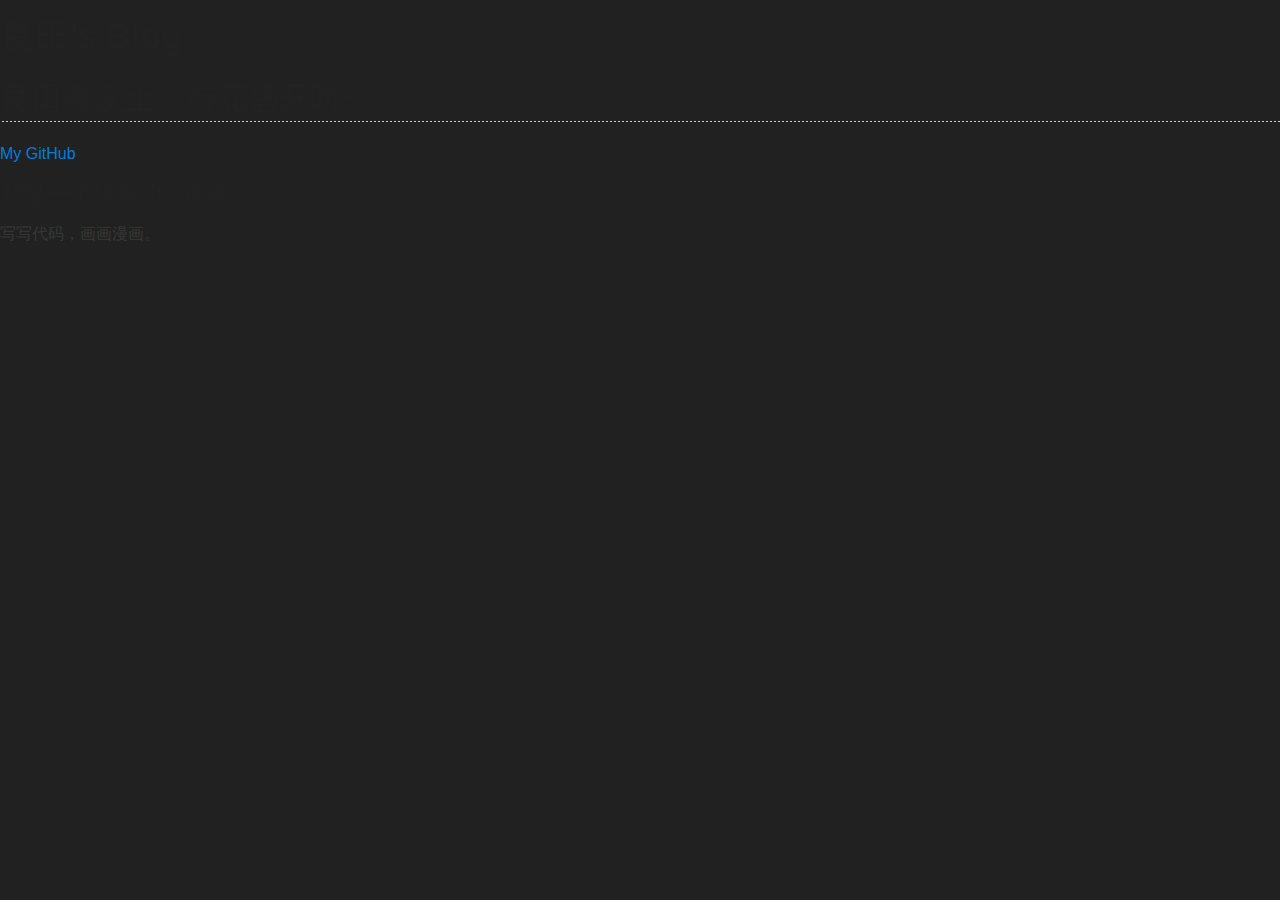
<file: about/index.html>
<!DOCTYPE html>
<html>
  <head>
    <meta charset='utf-8'>
    <meta http-equiv="X-UA-Compatible" content="chrome=1">
    <link rel="stylesheet" type="text/css" href="/stylesheets/stylesheet.css" media="screen" />
    <link rel="stylesheet" type="text/css" href="/stylesheets/pygment_trac.css" media="screen" />
    <title>良田有沃土，待花盛开时~</title>
  </head>
  <body>
    <header>
      <div class="container">
        <h1><span>良田's Blog</span><span class="icon icon-music"></span></h1>
        <h2>良田有沃土，待花盛开时~</h2>

        <section id="downloads">
          <a href="https://github.com/lichenhao" class="btn btn-github"><span class="icon"></span>My GitHub</a>
        </section>
      </div>
    </header>

    <div class="container">
      <section id="main_content">
        <h3>
<a name="welcome-to-github-pages" class="anchor" href="#welcome-to-github-pages"><span class="octicon octicon-link"></span></a>我是一个快乐的小前端</h3>

<p>写写代码，画画漫画。</p>    
  </body>
</html>
</file>
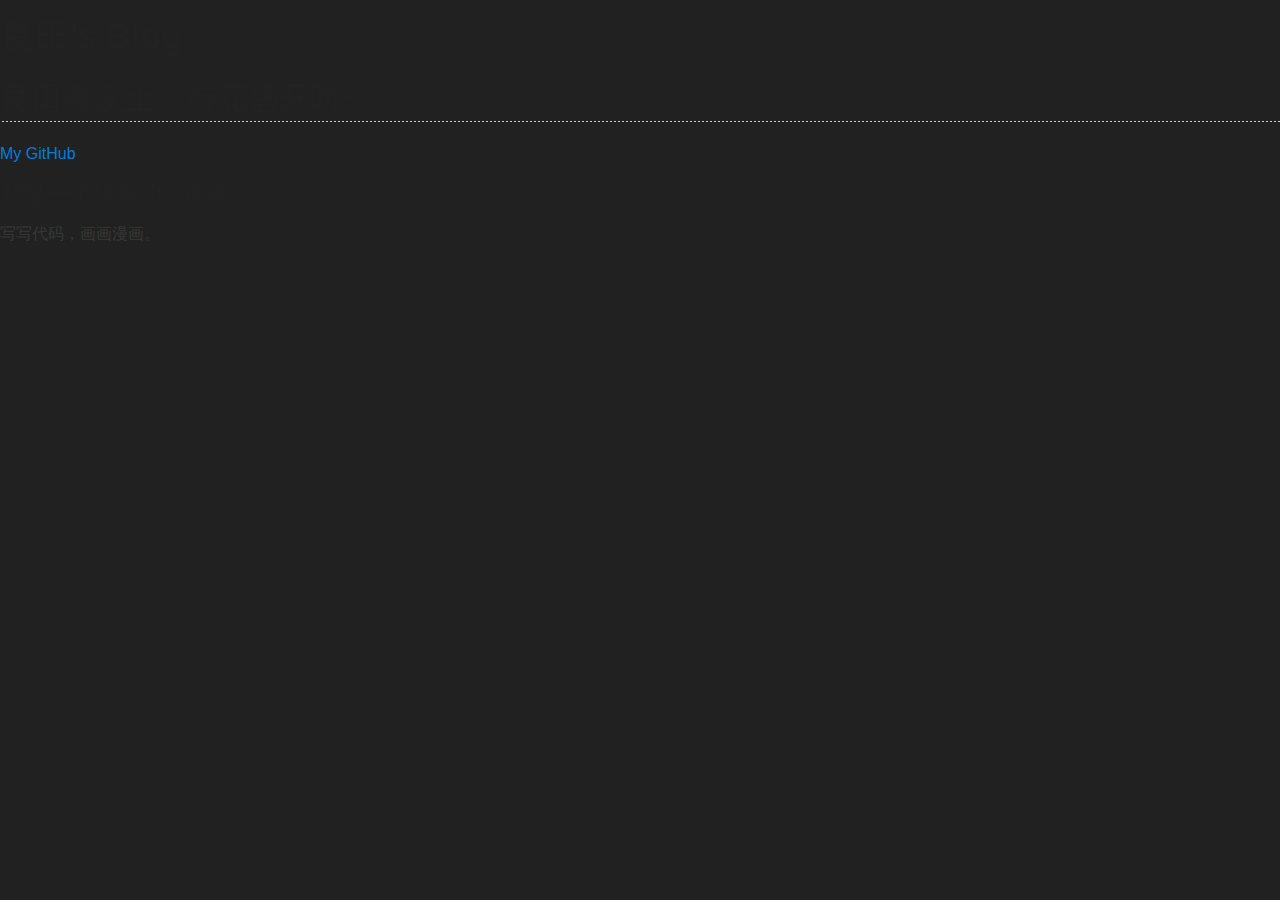
<file: about.html>
<!DOCTYPE html>
<html>
  <head>
    <meta charset='utf-8'>
    <meta http-equiv="X-UA-Compatible" content="chrome=1">
    <link rel="stylesheet" type="text/css" href="stylesheets/stylesheet.css" media="screen" />
    <link rel="stylesheet" type="text/css" href="stylesheets/pygment_trac.css" media="screen" />
    <title>良田有沃土，待花盛开时~</title>
  </head>
  <body>
    <header>
      <div class="container">
        <h1><span>良田's Blog</span><span class="icon icon-music"><audio autoplay preload src="./others/my_self.mp3" /></span></h1>
        <h2>良田有沃土，待花盛开时~</h2>

        <section id="downloads">
          <a href="https://github.com/lichenhao" class="btn btn-github"><span class="icon"></span>My GitHub</a>
        </section>
      </div>
    </header>

    <div class="container">
      <section id="main_content">
        <h3>
<a name="welcome-to-github-pages" class="anchor" href="#welcome-to-github-pages"><span class="octicon octicon-link"></span></a>我是一个快乐的小前端</h3>

<p>写写代码，画画漫画。</p>    
  </body>
</html>
</file>
<file: stylesheets/stylesheet.css>
/*******************************************************************************
Slate Theme for GitHub Pages
by Jason Costello, @jsncostello
*******************************************************************************/

@import url(pygment_trac.css);

/*******************************************************************************
MeyerWeb Reset
*******************************************************************************/

html, body, div, span, applet, object, iframe,
h1, h2, h3, h4, h5, h6, p, blockquote, pre,
a, abbr, acronym, address, big, cite, code,
del, dfn, em, img, ins, kbd, q, s, samp,
small, strike, strong, sub, sup, tt, var,
b, u, i, center,
dl, dt, dd, ol, ul, li,
fieldset, form, label, legend,
table, caption, tbody, tfoot, thead, tr, th, td,
article, aside, canvas, details, embed,
figure, figcaption, footer, header, hgroup,
menu, nav, output, ruby, section, summary,
time, mark, audio, video {
  margin: 0;
  padding: 0;
  border: 0;
  font: inherit;
  vertical-align: baseline;
}

/* HTML5 display-role reset for older browsers */
article, aside, details, figcaption, figure,
footer, header, hgroup, menu, nav, section {
  display: block;
}

ol, ul {
  list-style: none;
}

table {
  border-collapse: collapse;
  border-spacing: 0;
}

/*******************************************************************************
Theme Styles
*******************************************************************************/

body {
  box-sizing: border-box;
  color:#373737;
  background: #212121;
  font-size: 16px;
  font-family: 'Myriad Pro', Calibri, Helvetica, Arial, sans-serif;
  line-height: 1.5;
  -webkit-font-smoothing: antialiased;
}

h1, h2, h3, h4, h5, h6 {
  margin: 10px 0;
  font-weight: 700;
  color:#222222;
  font-family: 'Lucida Grande', 'Calibri', Helvetica, Arial, sans-serif;
  letter-spacing: -1px;
}

h1 {
  font-size: 36px;
  font-weight: 700;
}

h2 {
  padding-bottom: 10px;
  font-size: 32px;
  background: url('../images/bg_hr.png') repeat-x bottom;
}

h3 {
  font-size: 24px;
}

h4 {
  font-size: 21px;
}

h5 {
  font-size: 18px;
}

h6 {
  font-size: 16px;
}

p {
  margin: 10px 0 15px 0;
}

footer p {
  color: #f2f2f2;
}

a {
  text-decoration: none;
  color: #007edf;
  text-shadow: none;

  transition: color 0.5s ease;
  transition: text-shadow 0.5s ease;
  -webkit-transition: color 0.5s ease;
  -webkit-transition: text-shadow 0.5s ease;
  -moz-transition: color 0.5s ease;
  -moz-transition: text-shadow 0.5s ease;
  -o-transition: color 0.5s ease;
  -o-transition: text-shadow 0.5s ease;
  -ms-transition: color 0.5s ease;
  -ms-transition: text-shadow 0.5s ease;
}

a:hover, a:focus {text-decoration: underline;}

footer a {
  color: #F2F2F2;
  text-decoration: underline;
}

em {
  font-style: italic;
}

strong {
  font-weight: bold;
}

img {
  position: relative;
  margin: 0 auto;
  max-width: 739px;
  padding: 5px;
  margin: 10px 0 10px 0;
  border: 1px solid #ebebeb;

  box-shadow: 0 0 5px #ebebeb;
  -webkit-box-shadow: 0 0 5px #ebebeb;
  -moz-box-shadow: 0 0 5px #ebebeb;
  -o-box-shadow: 0 0 5px #ebebeb;
  -ms-box-shadow: 0 0 5px #ebebeb;
}

p img {
  display: inline;
  margin: 0;
  padding: 0;
  vertical-align: middle;
  text-align: center;
  border: none;
}

pre, code {
  width: 100%;
  color: #222;
  background-color: #fff;

  font-family: Monaco, "Bitstream Vera Sans Mono", "Lucida Console", Terminal, monospace;
  font-size: 14px;

  border-radius: 2px;
  -moz-border-radius: 2px;
  -webkit-border-radius: 2px;
}

pre {
  width: 100%;
  padding: 10px;
  box-shadow: 0 0 10px rgba(0,0,0,.1);
  overflow: auto;
}

code {
  padding: 3px;
  margin: 0 3px;
  box-shadow: 0 0 10px rgba(0,0,0,.1);
}

pre code {
  display: block;
  box-shadow: none;
}

blockquote {
  color: #666;
  margin-bottom: 20px;
  padding: 0 0 0 20px;
  border-left: 3px solid #bbb;
}


ul, ol, dl {
  margin-bottom: 15px
}

ul {
  list-style: inside;
  padding-left: 20px;
}

ol {
  list-style: decimal inside;
  padding-left: 20px;
}

dl dt {
  font-weight: bold;
}

dl dd {
  padding-left: 20px;
  font-style: italic;
}

dl p {
  padding-left: 20px;
  font-style: italic;
}

hr {
  height: 1px;
  margin-bottom: 5px;
  border: none;
  background: url('../images/bg_hr.png') repeat-x center;
}

table {
  border: 1px solid #373737;
  margin-bottom: 20px;
  text-align: left;
 }

th {
  font-family: 'Lucida Grande', 'Helvetica Neue', Helvetica, Arial, sans-serif;
  padding: 10px;
  background: #373737;
  color: #fff;
 }

td {
  padding: 10px;
  border: 1px solid #373737;
 }

form {
  background: #f2f2f2;
  padding: 20px;
}
@media screen and (max-width: 480px) {
  body {
    font-size:14px;
  }
  h1 {
    font-size: 28px;
  }

  h2 {
    font-size: 24px;
  }

  h3 {
    font-size: 21px;
  }

  h4 {
    font-size: 18px;
  }

  h5 {
    font-size: 14px;
  }

  h6 {
    font-size: 12px;
  }

  code, pre {
    min-width: 320px;
    max-width: 480px;
    font-size: 11px;
  }

}
</file>
<file: stylesheets/pygment_trac.css>
.highlight .c { color: #999988; font-style: italic } /* Comment */
.highlight .err { color: #a61717; background-color: #e3d2d2 } /* Error */
.highlight .k { font-weight: bold } /* Keyword */
.highlight .o { font-weight: bold } /* Operator */
.highlight .cm { color: #999988; font-style: italic } /* Comment.Multiline */
.highlight .cp { color: #999999; font-weight: bold } /* Comment.Preproc */
.highlight .c1 { color: #999988; font-style: italic } /* Comment.Single */
.highlight .cs { color: #999999; font-weight: bold; font-style: italic } /* Comment.Special */
.highlight .gd { color: #000000; background-color: #ffdddd } /* Generic.Deleted */
.highlight .gd .x { color: #000000; background-color: #ffaaaa } /* Generic.Deleted.Specific */
.highlight .ge { font-style: italic } /* Generic.Emph */
.highlight .gr { color: #aa0000 } /* Generic.Error */
.highlight .gh { color: #999999 } /* Generic.Heading */
.highlight .gi { color: #000000; background-color: #ddffdd } /* Generic.Inserted */
.highlight .gi .x { color: #000000; background-color: #aaffaa } /* Generic.Inserted.Specific */
.highlight .go { color: #888888 } /* Generic.Output */
.highlight .gp { color: #555555 } /* Generic.Prompt */
.highlight .gs { font-weight: bold } /* Generic.Strong */
.highlight .gu { color: #800080; font-weight: bold; } /* Generic.Subheading */
.highlight .gt { color: #aa0000 } /* Generic.Traceback */
.highlight .kc { font-weight: bold } /* Keyword.Constant */
.highlight .kd { font-weight: bold } /* Keyword.Declaration */
.highlight .kn { font-weight: bold } /* Keyword.Namespace */
.highlight .kp { font-weight: bold } /* Keyword.Pseudo */
.highlight .kr { font-weight: bold } /* Keyword.Reserved */
.highlight .kt { color: #445588; font-weight: bold } /* Keyword.Type */
.highlight .m { color: #009999 } /* Literal.Number */
.highlight .s { color: #d14 } /* Literal.String */
.highlight .na { color: #008080 } /* Name.Attribute */
.highlight .nb { color: #0086B3 } /* Name.Builtin */
.highlight .nc { color: #445588; font-weight: bold } /* Name.Class */
.highlight .no { color: #008080 } /* Name.Constant */
.highlight .ni { color: #800080 } /* Name.Entity */
.highlight .ne { color: #990000; font-weight: bold } /* Name.Exception */
.highlight .nf { color: #990000; font-weight: bold } /* Name.Function */
.highlight .nn { color: #555555 } /* Name.Namespace */
.highlight .nt { color: #CBDFFF } /* Name.Tag */
.highlight .nv { color: #008080 } /* Name.Variable */
.highlight .ow { font-weight: bold } /* Operator.Word */
.highlight .w { color: #bbbbbb } /* Text.Whitespace */
.highlight .mf { color: #009999 } /* Literal.Number.Float */
.highlight .mh { color: #009999 } /* Literal.Number.Hex */
.highlight .mi { color: #009999 } /* Literal.Number.Integer */
.highlight .mo { color: #009999 } /* Literal.Number.Oct */
.highlight .sb { color: #d14 } /* Literal.String.Backtick */
.highlight .sc { color: #d14 } /* Literal.String.Char */
.highlight .sd { color: #d14 } /* Literal.String.Doc */
.highlight .s2 { color: #d14 } /* Literal.String.Double */
.highlight .se { color: #d14 } /* Literal.String.Escape */
.highlight .sh { color: #d14 } /* Literal.String.Heredoc */
.highlight .si { color: #d14 } /* Literal.String.Interpol */
.highlight .sx { color: #d14 } /* Literal.String.Other */
.highlight .sr { color: #009926 } /* Literal.String.Regex */
.highlight .s1 { color: #d14 } /* Literal.String.Single */
.highlight .ss { color: #990073 } /* Literal.String.Symbol */
.highlight .bp { color: #999999 } /* Name.Builtin.Pseudo */
.highlight .vc { color: #008080 } /* Name.Variable.Class */
.highlight .vg { color: #008080 } /* Name.Variable.Global */
.highlight .vi { color: #008080 } /* Name.Variable.Instance */
.highlight .il { color: #009999 } /* Literal.Number.Integer.Long */

.type-csharp .highlight .k { color: #0000FF }
.type-csharp .highlight .kt { color: #0000FF }
.type-csharp .highlight .nf { color: #000000; font-weight: normal }
.type-csharp .highlight .nc { color: #2B91AF }
.type-csharp .highlight .nn { color: #000000 }
.type-csharp .highlight .s { color: #A31515 }
.type-csharp .highlight .sc { color: #A31515 }
</file>
